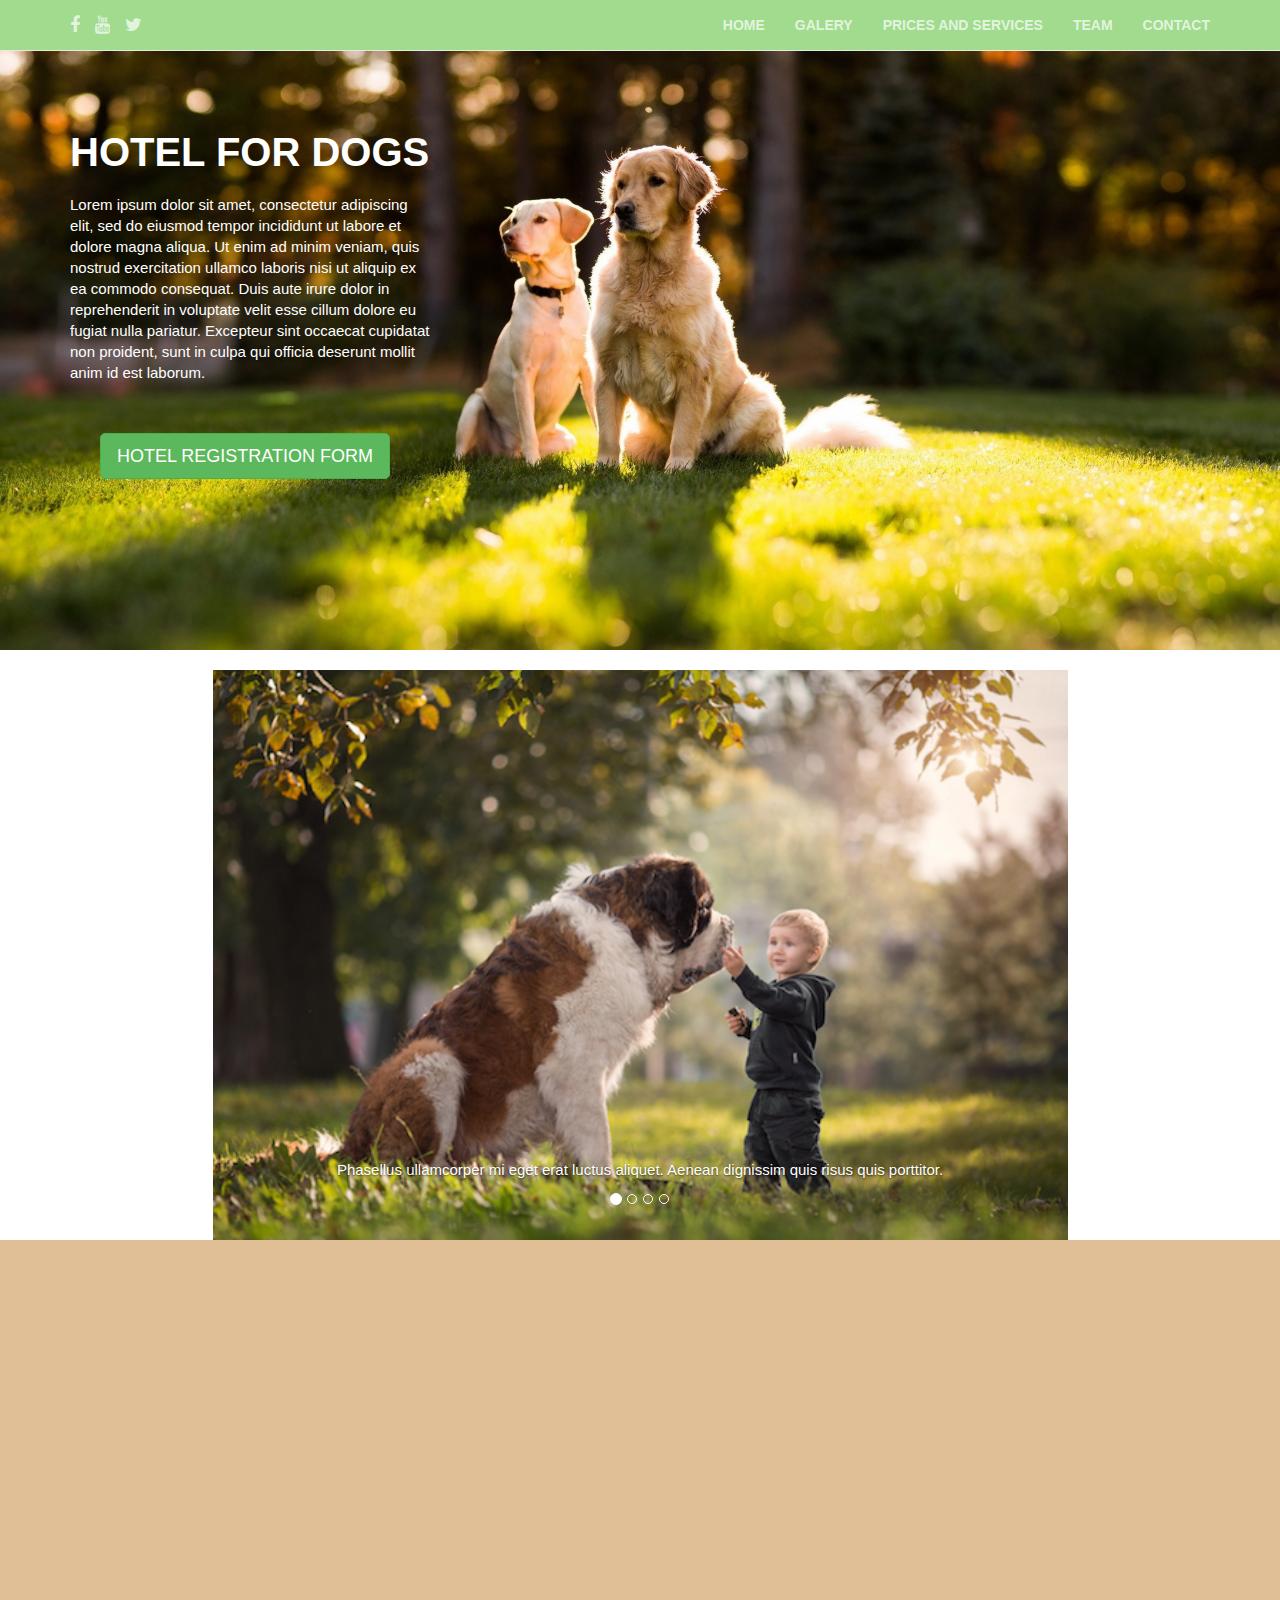
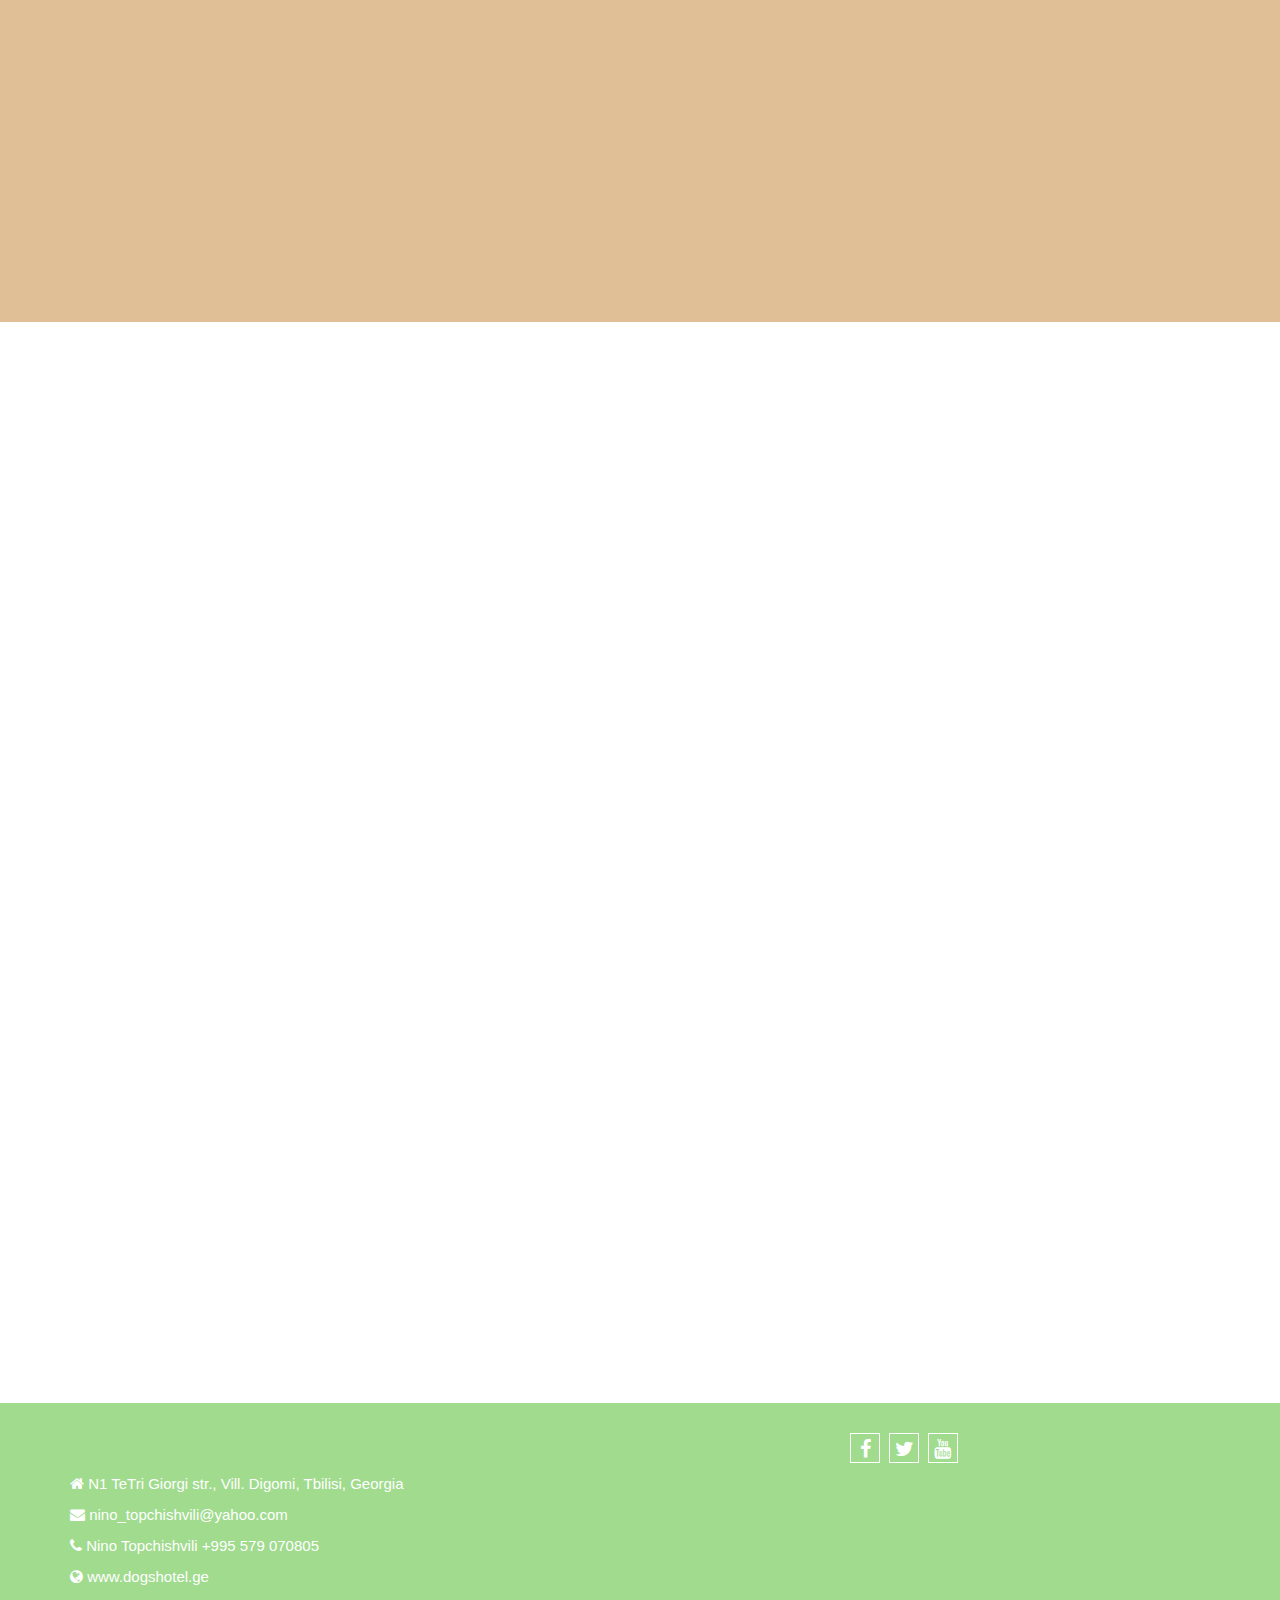
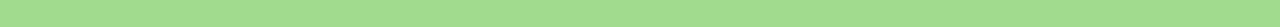
<file: index.html>
<!DOCTYPE html>
<html lang="en">
  <head>
    <meta charset="utf-8">
    <meta http-equiv="X-UA-Compatible" content="IE=edge">
    <meta name="viewport" content="width=device-width, initial-scale=1">
    <meta name="kaywords" content="dog hotel dogshotel">
    <meta name="author" content="elene shavishvili">
    <title>dogshotel</title>
    <link rel="stylesheet" href="css/font-awesome.min.css">
    <link rel="stylesheet" href="css/style.css">
    <link rel="stylesheet" href="css/animate.min.css">
    <link href="css/bootstrap.min.css" rel="stylesheet">
    <script src="https://maxcdn.bootstrapcdn.com/bootstrap/3.3.7/js/bootstrap.min.js"></script>
      <style>
      .carousel-inner > .item > img,
      .carousel-inner > .item > a > img {
          width: 75%;
          margin: auto;
      }
      </style>
  </head>
  <body>
   
<!--NAVIGATION-->

<div id="myNavbar" class="navbar navbar-default navbar-fixed-top" role="navigation">
    <div class="container">
        <div class="navbar-header">
            <button type="button" class="navbar-toggle" data-toggle="collapse" data-target=".navbar-collapse">
                <span class="icon-bar"></span>
                <span class="icon-bar"></span>
                <span class="icon-bar"></span>
            </button>
            <a href="https://www.facebook.com/ahotelfordogs/" target="_blank" class="navbar-brand"><i class="social fa fa-facebook" aria-hidden="true"></i></a>
            <a href="https://www.youtube.com/watch?v=9i-LZtzDWtM" class="navbar-brand"><i class="social fa fa-youtube" aria-hidden="true"></i></a>
            <a href="https://twitter.com/mustlovedogssa" class="navbar-brand"><i class="social fa fa-twitter" aria-hidden="true"></i></a>
        </div>
        <div class="navbar-collapse collapse">
            <ul class="nav navbar-nav navbar-right">
                <li><a href="#header">Home</a></li>
                <li><a href="#galery">galery</a></li>
                <li><a href="#pricing">Prices and services</a></li>
                <li><a href="#team">team</a></li>
                <li><a href="#contact">contact</a></li>
            </ul>
        </div>
    </div>
</div>
   
  
<!--- Header -->
 
 <div id="header" class="header">
     <div class="container">
         <div class="row">
             <div class="col-lg-4 col-md-4 wow bounceInLeft">
                 <h1>Hotel for Dogs</h1>
                 <p>Lorem ipsum dolor sit amet, consectetur adipiscing elit, sed do eiusmod tempor incididunt ut labore et dolore magna aliqua. Ut enim ad minim veniam, quis nostrud exercitation ullamco laboris nisi ut aliquip ex ea commodo consequat. Duis aute irure dolor in reprehenderit in voluptate velit esse cillum dolore eu fugiat nulla pariatur. Excepteur sint occaecat cupidatat non proident, sunt in culpa qui officia deserunt mollit anim id est laborum.</p>
                 <a href="application.html" target="_blanck"> <button class="btn btn-lg btn-success">Hotel registration form</button></a>
             </div>
            
         </div>
     </div>
 </div>
  
 
 <!--- galery -->
<div id="galery" class="galery">
  <div class="container">
  <br>
  <div id="myCarousel" class="carousel slide" data-ride="carousel">
    
    <ol class="carousel-indicators">
      <li data-target="#myCarousel" data-slide-to="0" class="active"></li>
      <li data-target="#myCarousel" data-slide-to="1"></li>
      <li data-target="#myCarousel" data-slide-to="2"></li>
      <li data-target="#myCarousel" data-slide-to="3"></li>
    </ol>

    <div class="carousel-inner" role="listbox">

      <div class="item active">
        <img src="images/1.jpg" alt="dogs" width="460" height="345">
        <div class="carousel-caption">
          <p> Phasellus ullamcorper mi eget erat luctus aliquet. Aenean dignissim quis risus quis porttitor.</p>
        </div>
      </div>

      <div class="item">
        <img src="images/2.jpg" alt="dogs" width="460" height="345">
        <div class="carousel-caption">
          <p> Phasellus ullamcorper mi eget erat luctus aliquet. Aenean dignissim quis risus quis porttitor.</p>
        </div>
      </div>
    
      <div class="item">
        <img src="images/3.jpg" alt="dogs" width="460" height="345">
        <div class="carousel-caption">
          <p> Phasellus ullamcorper mi eget erat luctus aliquet. Aenean dignissim quis risus quis porttitor.</p>
        </div>
      </div>

      <div class="item">
        <img src="images/4.jpg" alt="dogs" width="460" height="345">
        <div class="carousel-caption">
          <p> Phasellus ullamcorper mi eget erat luctus aliquet. Aenean dignissim quis risus quis porttitor.</p>
        </div>
      </div>

    </div>
  </div>
</div>
</div>


<!-- Pricing Services-->

<div id="pricing" class="pricing">
    <div class="container">
        <div class="row">
            <h2 class="wow fadeInUp">Prices and services</h2>
            <p class="wow fadeInUp" data-wow-delay="0.4">orem Ipsum passages, and more recently with desktop publishing software</p>
            <div class="col-lg-4 col-md-4 wow flipInY" data-wow-delay="0.8s">
                <div class="packages">
                    <h4>price</h4>
                    <h1>20.00 GEL</h1>
                    <b>pernight</b>
                    <p>Duis aute irure dolor in reprehenderit in voluptate velit esse.</p>
                    <hr>
                    <button class="btn btn-success">more</button>
                </div>
            </div>
            <div class="col-lg-4 col-md-4 wow flipInY" data-wow-delay="1.2s">
                <div class="packages">
                    <h4>lessons</h4>
                    <h1>10.00 GEL</h1>
                    <b>once</b>
                    <p>Duis aute irure dolor in reprehenderit in voluptate velit esse.</p>
                    <hr>
                    <button class="btn btn-success">more</button>
                </div>
            </div>
            <div class="col-lg-4 col-md-4 wow flipInY" data-wow-delay="1.6s">
                <div class="packages">
                    <h4>Medical care</h4>
                    <h1>15.00 GEL</h1>
                    <b>one time service</b>
                    <p>Duis aute irure dolor in reprehenderit in voluptate velit esse.</p>
                    <hr>
                    <button class="btn btn-success">more</button>
                </div>
            </div>
        </div>
    </div>
</div>
 
 
 <!-- Team -->
 
 
<div id="team" class="team">
    <div class="container">
        <div class="row">
            <h2 class="wow fadeInUp">Our team</h2>
            <p class="wow fadeInUp" data-wow-delay="0.4s">ut aliquip ex ea commodo consequat. Duis aute irure dolor in reprehenderit in voluptate velit</p>
            <div class="col-lg-4 col-md-4 wow bounceInLeft" data-wow-delay="1.0s">
                <img src="images/team/team-01.jpg" class="img-circle" alt="">
                <h4>Nino Topchishvili</h4>
                <b>Administrator</b>
                <p>Lorem Ipsum passages, and more recently with desktop publishing software</p>
                <a href="https://www.facebook.com/nino.topchishvili?lst=804469153%3A100000721710679%3A1521008187" target="_blank"><i class="fa fa-facebook" aria-hidden="true"></i></a>
                <a href="#"><i class="fa fa-twitter" aria-hidden="true"></i></a>
            </div>
            <div class="col-lg-4 col-md-4  wow bounceInRight"  data-wow-delay="0.8s">
                <img src="images/team/team-02.jpg" class="img-circle" alt="">
                <h4>David Topchishvili</h4>
                <b>Director, Founder</b>
                <p>Lorem Ipsum passages, and more recently with desktop publishing software</p>
                <a href="https://www.facebook.com/nino.topchishvili?lst=804469153%3A100000721710679%3A1521008187" target="_blank"><i class="fa fa-facebook" aria-hidden="true"></i></a>
                <a href="#"><i class="fa fa-twitter" aria-hidden="true"></i></a>
            </div>
            <div class="col-lg-4 col-md-4  wow bounceInRight"  data-wow-delay="1.0s">
                <img src="images/team/team-03.jpg" class="img-circle" alt="">
                <h4>Irma Gelashvili</h4>
                <b>Cinologist</b>
                <p>Lorem Ipsum passages, and more recently with desktop publishing software</p>
                <a href="https://www.facebook.com/nino.topchishvili?lst=804469153%3A100000721710679%3A1521008187" target="_blank"><i class="fa fa-facebook" aria-hidden="true"></i></a>
                <a href="#"><i class="fa fa-twitter" aria-hidden="true"></i></a>
            </div>
        </div>
    </div>
</div>
 


<!-- Contact -->

<div id="contact" class="contact">
    <div class="container">
        <div class="row">
            <h2 class="wow fadeInUp">Contact</h2>
            <p class="wow fadeInUp" data-wow-delay="0.4">ut aliquip ex ea commodo consequat. Duis aute irure dolor in reprehenderit in voluptate velit</p>
            <div class="col-lg-6 col-md-6">
                <div class="input-group input-group-lg wow fadeInUp" data-wow-delay="0.8s">
                    <span class="input-group-addon" id="sizing-addon1"><i class="fa fa-envelope-square" aria-hidden="true"></i></span>
                    <input type="text" class="form-control" aria-describedby="sizing-addon1" placeholder="Email">
                </div>
                <div class="input-group input-group-lg wow fadeInUp" data-wow-delay="1.0s">
                    <span class="input-group-addon" id="sizing-addon1"><i class="fa fa-phone" aria-hidden="true"></i></span>
                    <input type="text" class="form-control" aria-describedby="sizing-addon1" placeholder="Phone">
                </div>
            </div>
            <div class="col-lg-6 col-md-6">
                <div class="input-group wow fadeInUp" data-wow-delay="1.0s">
                    <textarea name="" id="" cols="80" rows="5" class="form-control" placeholder="wright Message ..."></textarea>
                </div>
                <button class="btn btn-lg wow fadeInUp" data-wow-delay="1.2s">Send</button>
            </div>
        </div>
    </div>
</div>
 
 
 
 <!-- Footer -->
 
 <div id="footer" class="footer">
     <div class="container">
         <div class="row">
             <div class="col-lg-8 col-md-8">
                 <h4 class="wow fadeInUp">Contact Us</h4>
                 <p><i class="fa fa-home" aria-hidden="true"></i> N1 TeTri Giorgi str., Vill. Digomi, Tbilisi, Georgia </p>
                 <p><i class="fa fa-envelope" aria-hidden="true"></i> nino_topchishvili@yahoo.com</p>
                 <p><i class="fa fa-phone" aria-hidden="true"></i> Nino Topchishvili +995 579 070805</p>
                 <p><i class="fa fa-globe" aria-hidden="true"></i> www.dogshotel.ge</p>
             </div>
             <div class="col-lg-4 col-md-4">
                 <a href="https://www.facebook.com/ahotelfordogs/" target="_blank"><i class="social fa fa-facebook" aria-hidden="true"></i></a>
                 <a href="https://www.youtube.com/watch?v=9i-LZtzDWtM"  target="_blank"><i class="social fa fa-twitter" aria-hidden="true"></i></a>
                 <a href="https://twitter.com/mustlovedogssa"  target="_blank"><i class="social fa fa-youtube" aria-hidden="true"></i></a>
             </div>
         </div>
     </div>
 </div>
 
      

    
    <script src="https://ajax.googleapis.com/ajax/libs/jquery/1.12.4/jquery.min.js"></script>
    <script src="js/wow.min.js"></script>
    <script>
    new WOW().init();
    </script>
    <script src="js/bootstrap.min.js"></script>
  </body>
</html>
</file>
<file: css/style.css>
* {

    padding: 0;
    margin: 0;
}

body {
    overflow-x: hidden;
    }

li {
    list-style: none;
    display: inline-block
}

a {
    text-decoration: none;
    transition: all 500ms ease-in-out;
}

a:hover, a:active {
    text-decoration: none;
}

h1, h2, h4 {
    text-transform: uppercase;
    font-weight: 700;
}

p {
    font-size: 15px;
    line-height: 21px;
}

.btn {

    transition: all 300ms ease-in-out;
    font-weight: 500 !important;
    text-transform: uppercase;
}

.btn:hover {

    background-color: #709963 !important;
    color: #222222 !important;
    border: 1px solid #709963 !important;
}


/*NAVIGATION*/


.navbar {
    
    background-color: #a0db8e !important;
    text-transform: uppercase;
    font-weight: 700;
}

.navbar a {
    
    color: #fff !important;
    opacity: 0.7;
}


.navbar a:hover {
    
    opacity: 1;
    background-color: #709963 !important;
}



/*HEADER*/

.header {
    
    height: 600px;
    width: 100%;
    padding: 30px 0 30px;
    margin-top: 50px;
    background-image: url(../images/Nature-Dog-Wallpaper.jpg);
    background-position: center center;
    background-repeat: no-repeat;
    background-size: cover;
    color: #fff;
}


.header img {
    
    height: 350px;
    width: 450px;
    margin: 70px 0 0 40px;
}

.header h1 {
    
    font-size: 40px;
    font-weight: 700;
    padding-top: 30px;
}

.header h1, .header p, .header button {
    margin-top: 20px;
}

.header .btn {
    border-radius: 5px;
    margin: 40px 30px;
}


@media(max-width:768px) {
    
    .header {
        padding: 30px;
        height: 750px;
    }
    
    .header img {
        width: 90%;
        height: 300px;
        margin: 20px 0 0 20px;
    }
    
    .header .btn {
        font-size: 10px;
        margin-left: 20px;
    }
    
    .header h1 {
        font-size: 20px;
    }
    
    .header p {
        font-size: 10px;
    }
}


/*pricing and services*/

.pricing {
    padding: 80px 0 80px;
    text-align: center;
    background-color: #e1bf96;
}

.pricing h2, .pricing p {
    color: #fff;
}

.pricing p {
    
    padding-bottom: 20px;
}

.pricing .packages {
    padding: 50px;
    border: 1px solid #ccc;
    background-color: #fff;
    border-radius: 100%;
    margin-top: 30px;
}


.packages li {
    display: block;
    padding: 5px;
}

.packages h4, .packages h1, .packages b {
    color: #4c4c4c;
}

.packages p, .packages li {
    color: #737373;
}

.packages button {
    margin-top: 20px;
}



@media(max-width:768px) {
    
    .pricing {
        
        padding: 30px;
    }
    
    .packages {
        
        width: 80%;
        margin-left: 25px;
    }
}


/*TEAM*/

.team {
    
    padding: 50px 0 80px;
    text-align: center;
}

.team b, .team h2, .team h4 {
    
    margin: 20px 0 20px;
    color: #4c4c4c;
}


.team p {
    
    color: #737373;
}

.team img {
    
    height: 150px;
    width: 150px;
    margin-top: 80px;
}


.team i {
    
    height: 30px;
    width: 30px;
    padding: 5px;
    font-size: 17px;
    border-radius: 50%;
    background-color: #a0db8e;
    color: #fff;
}

.team a:hover i {
    
    background-color: #709963;
}




/*CONTACT*/

.contact {
    
    padding: 60px 0 60px 0;
    text-align: center;
}

.contact p {
    
    padding-bottom: 60px;
    color: #737373;
}

.contact h2 {
    
    color: #4c4c4c;
    margin: 15px 0px;
}

.contact .input-group {
    
    margin-bottom: 25px;
}

.contact .form-control {
    
    border-radius: 0 !important;
}

.contact span {
    
    border-radius: 0 !important;
}

.contact .btn {
    
    border-radius: 0;
    width: 100%;
    font-size: 15px;
    background-color: #e1bf96;
    color: #fff;
}

.contact .btn:hover {
    
    background-color: #a85959 !important;
    color: #fff !important;
}


/*FOOTER*/

.footer {
    
    padding: 30px;
    color: #fff;
    background-color: #a0db8e;
}


.footer .social {
    
    font-size: 20px;
    height: 30px;
    width: 30px;
    text-align: center;
    padding: 5px;
    border: 1px solid #fff;
    margin-bottom: 10px;
    margin-right: 5px;
}

i {
    color:#fff !important;
}

i:hover {
    color:#fff !important;
    opacity: 0.6;
}

.footer input {
    
    height: 40px;
    width: 160px;
    padding: 5px;
    border: none;
    background-color: #222222;
    color: #222222;
}

.footer .btn {
    
    padding: 10px 5px 10px;
    margin: 3px 0 0 5px;
}
</file>
